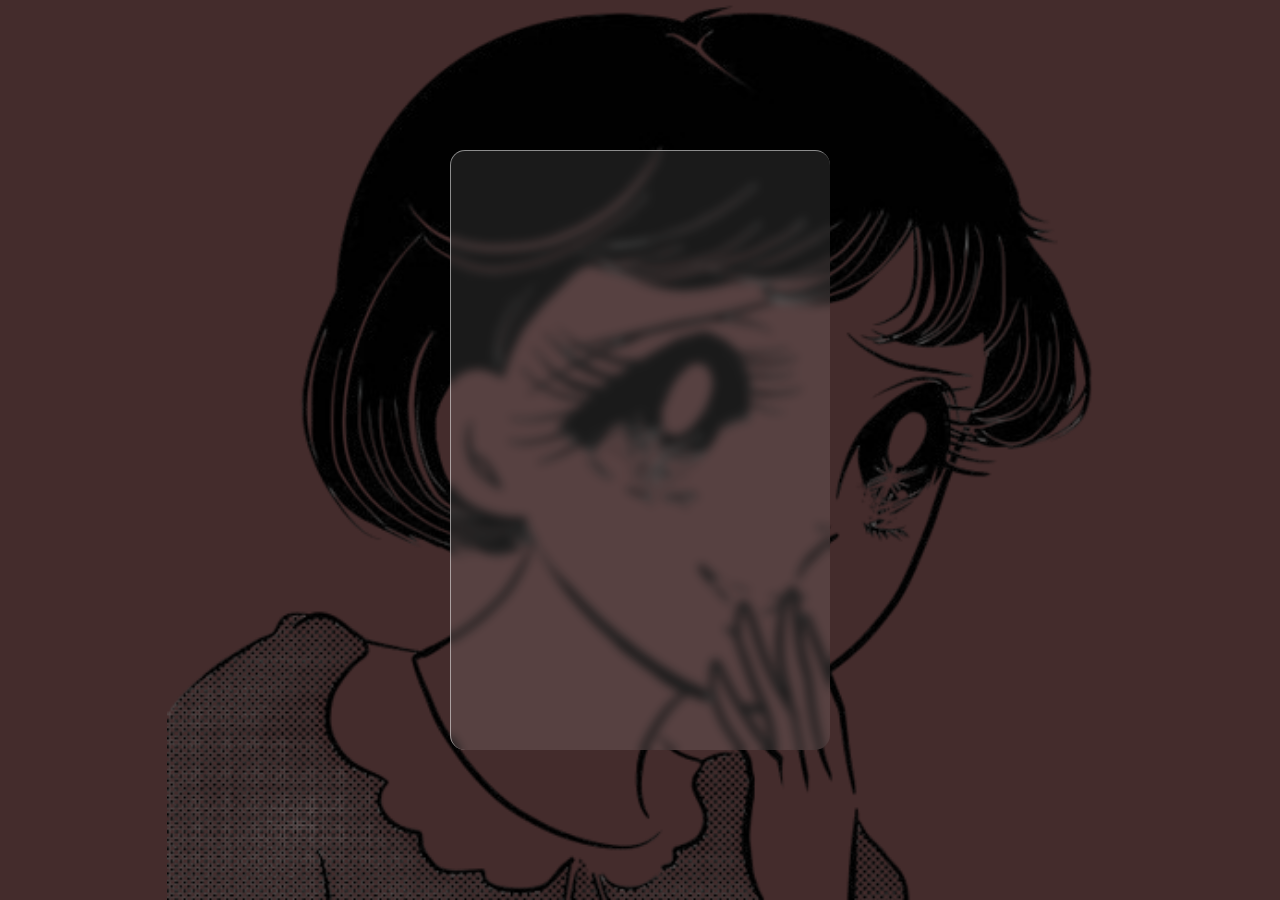
<file: index.html>
<!DOCTYPE html>
<html lang="en">
<head>
    <meta charset="UTF-8">
    <meta name="viewport" content="width=device-width, initial-scale=1.0">
    <title>glass</title>
    <link rel="stylesheet" href="style.css">
</head>
<body>
    <div class="card">
        <div class="content">
            <h2>大正</h2>
            <h3>魔法のカード</h3>
            <p>昭和を越えて、大正の夢へ<br>
                Beyond the Showa Era to the Taisho Dream</p>
            <a href="nanka/" >大正の世界へ</a>
            <p>↑のボタンを押してください</p>
        </div>
    </div>

    <script src="./vanilla-tilt.js"></script>
    <script type="text/javascript">
        VanillaTilt.init(document.querySelector(".card"), {
            max: 25,
            speed: 400,
            glare: true,
        });
    </script>
</body>
</html>
</file>
<file: style.css>
@import url('https://fonts.googleapis.com/css2?family=Poppins:ital,wght@0,100;0,200;0,300;0,400;0,500;0,600;0,700;0,800;0,900;1,100;1,200;1,300;1,400;1,500;1,600;1,700;1,800;1,900&family=Source+Code+Pro:ital,wght@0,200..900;1,200..900&display=swap');

* {
    margin: 0;
    padding: 0;
    box-sizing: border-box;
    font-family: "Poppins", sans-serif;
}

body {
    margin: 0;
    padding: 0;
    min-height: 100vh;
    background-color: #442c2c;
    display: flex;
    align-items: center;
    justify-content: center;
    background-image: url(./img/onnna2-removebg-preview.png), linear-gradient(#442c2c, #442c2c);
    background-position: center;
    background-repeat: no-repeat;
    background-size: contain, cover;
}

.card {
    border-top: 1px solid rgba(255,255,255,0.5);
    border-left: 1px solid rgba(255,255,255,0.5);
    width: 380px;
    height: 600px;
    display: flex;
    align-items: center;
    justify-content: center;
    text-align: center;
    border-radius: 15px;
    box-shadow: 20px 20px 50px rgba(0,0,0,0,0.5);
    background: rgba(255,255,255,0.1);
    backdrop-filter: blur(5px);
    overflow: hidden;
}

.card .content {
    position: relative;
    padding: 20px;
    transform: translateY(200px);
    opacity: 0;
    transition: 0.5s;
}

.card:hover .content {
    transform: translateY(0);
    opacity: 1;
}

.card .content h2 {

    position: absolute;
    top: -100px;    
    right: 30px;
    font-size: 8rem;
    color: rgba(255,255,255,0.1);;
}

.card .content h3 {
    color: white;
    font-size: 1.8rem;
    z-index: 1;

}

.card .content p {
    font-size: 1rem;
    color: white;
    font-weight: 300;
}

.card .content a {
    text-decoration: none;
    display: inline-block;
    padding: 8px 20px;
    background: white;
    margin-top: 15px;
    border-radius: 20px;
    color: black;
    font-weight: 500;
    box-shadow: 0px 5px 15px rgba(0,0,0,0,0.5);
}
</file>
